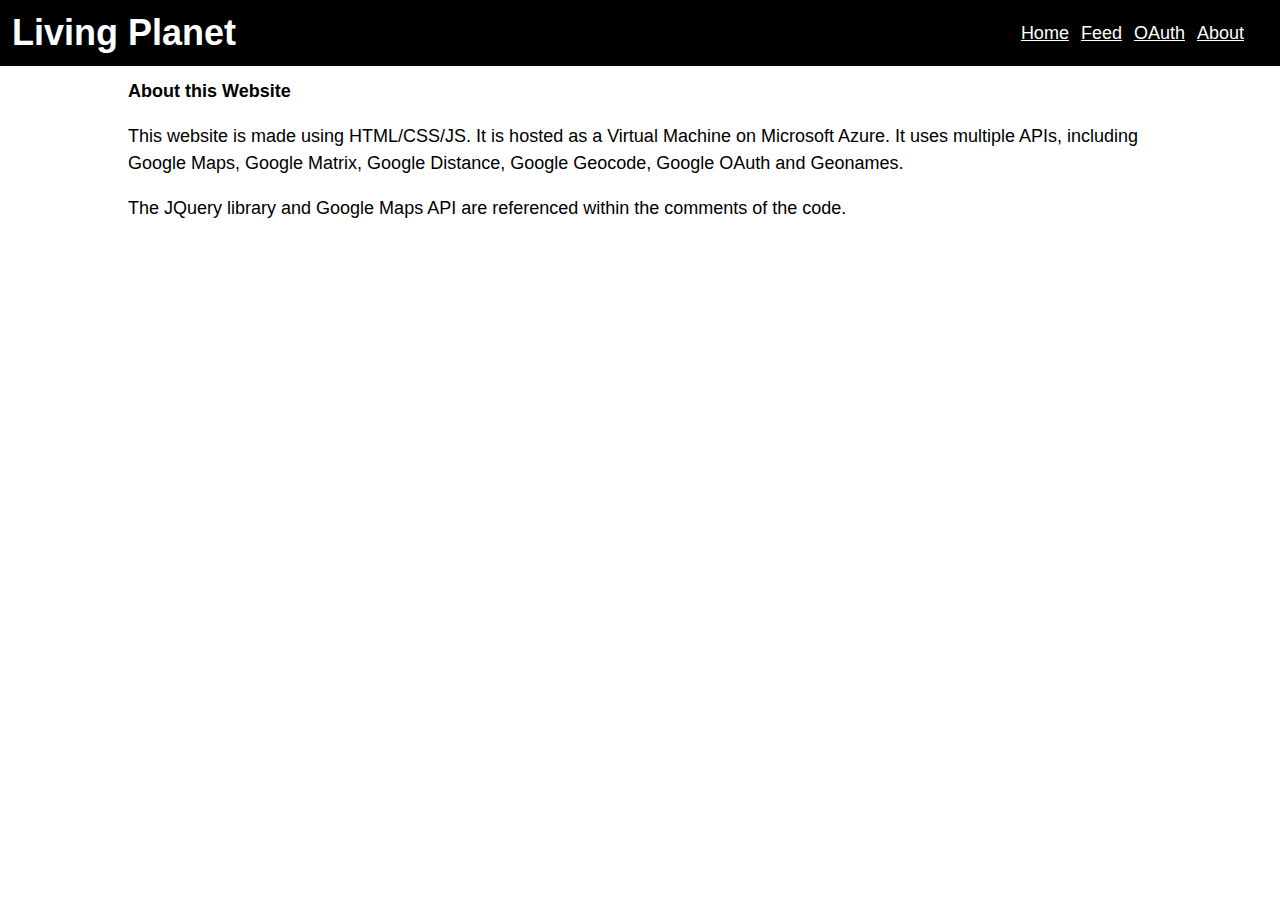
<file: about.html>
<!DOCTYPE html>
<html lang="en">
  <head>
    <title>Living Planet | Homepage</title>
    <link rel="icon" type="image/x-icon" href="./assets/images/favicon.ico" />

    <!-- META DATA -->
    <meta charset="UTF-8" />
    <meta http-equiv="X-UA-Compatible" content="IE=edge" />
    <meta name="viewport" content="width=device-width, initial-scale=1.0" />

    <!-- LOAD IN STYLESHEETS -->
    <link rel="stylesheet" href="./assets/styles/main.css" />
    <link rel="stylesheet" href="./assets/styles/navbar.css" />
  </head>
  <body>
    <header>
      <a id="header-link" href="/">
        <h1>Living Planet</h1>
      </a>
      <nav>
        <ul>
          <li>
            <a href="/">Home</a>
          </li>
          <li>
            <a href="/feed.html">Feed</a>
          </li>
          <li>
            <a href="/auth/index.php">OAuth</a>
          </li>
          <li>
            <a href="/about.html">About</a>
          </li>
        </ul>
      </nav>
    </header>
    <main>
      <h2>About this Website</h2>
      <p id="about">
        This website is made using HTML/CSS/JS. It is hosted as a Virtual
        Machine on Microsoft Azure. It uses multiple APIs, including Google
        Maps, Google Matrix, Google Distance, Google Geocode, Google OAuth and
        Geonames.
      </p>
      <p id="about">
        The JQuery library and Google Maps API are referenced within the
        comments of the code.
      </p>
    </main>
  </body>
</html>
</file>
<file: assets/styles/main.css>
/* CSS Variables */
:root {
  /* Colours */
  --primary: #34a853;
  --secondary: #f06292;
  --black: #000;
  --white: #fff;
}

/* Global Styles */
*,
*:before,
*:after {
  margin: 0;
  padding: 0;
}

html,
body {
  font: 12px/1.5 Arial, Helvetica, sans-serif;
  margin: 0 auto;
  min-width: 100vw;
  min-height: 100vh;
  display: flex;
  flex-direction: column;
  overflow-x: hidden;
}

/* Main Styles */
main {
  display: flex;
  flex-direction: column;
  width: 80%;
  margin: 0 auto;
}

/* standard class to separate paragraphs */
#about {
  font-size: 1.5em;
  margin-top: 1em;
}

/* Agnostic flex container */
#flex-container {
  display: flex;
  align-items: center;
  margin: 0 auto;
  width: 100%;
  gap: 1em;
  margin-bottom: 1em;
}

/* Buttons */
#reset-position,
#logout {
  background-color: var(--primary);
  border: 1px solid var(--black);
  border-radius: 5px;
  padding: 0.5em;
  color: white;
  outline: none;
  cursor: pointer;
}

#reset-position:hover,
#logout:hover {
  background-color: var(--secondary);
}

/* Footer styling */
footer {
  border-top: 1px solid #000;
  margin-top: auto;
  top: 0;
}

#footer-content {
  width: 80%;
  padding: 2em 0;
  display: flex;
  justify-content: space-between;
  margin-right: auto;
  margin-left: auto;
}

#footer-content p {
  font-size: 1.2em;
}
</file>
<file: assets/styles/navbar.css>
/***** HEADER STYLING *****/
header {
  display: flex;
  justify-content: space-between;
  align-items: center;
  padding: 0.5em 1em;
  background: #000;
  color: #fff;
  margin-bottom: 1em;
}

/* Header links */
#header-link {
  text-decoration: none;
  color: #fff;
}

#header-link:hover {
  color: var(--primary);
}

/* main title */
h1 {
  font-size: 3em;
}

/* navigation links menu */
nav ul {
  display: flex;
  justify-content: space-between;
  column-gap: 1rem;
  align-items: center;
  padding: 0.5em 1em;
  background: #000;
  color: #fff;
  margin-right: 1em;
}

nav li {
  list-style: none;
  font-size: 1.5em;
}

nav a {
  text-decoration: none;
  color: #fff;
  text-decoration: underline;
}

nav a:hover {
  color: var(--primary);
}
</file>
